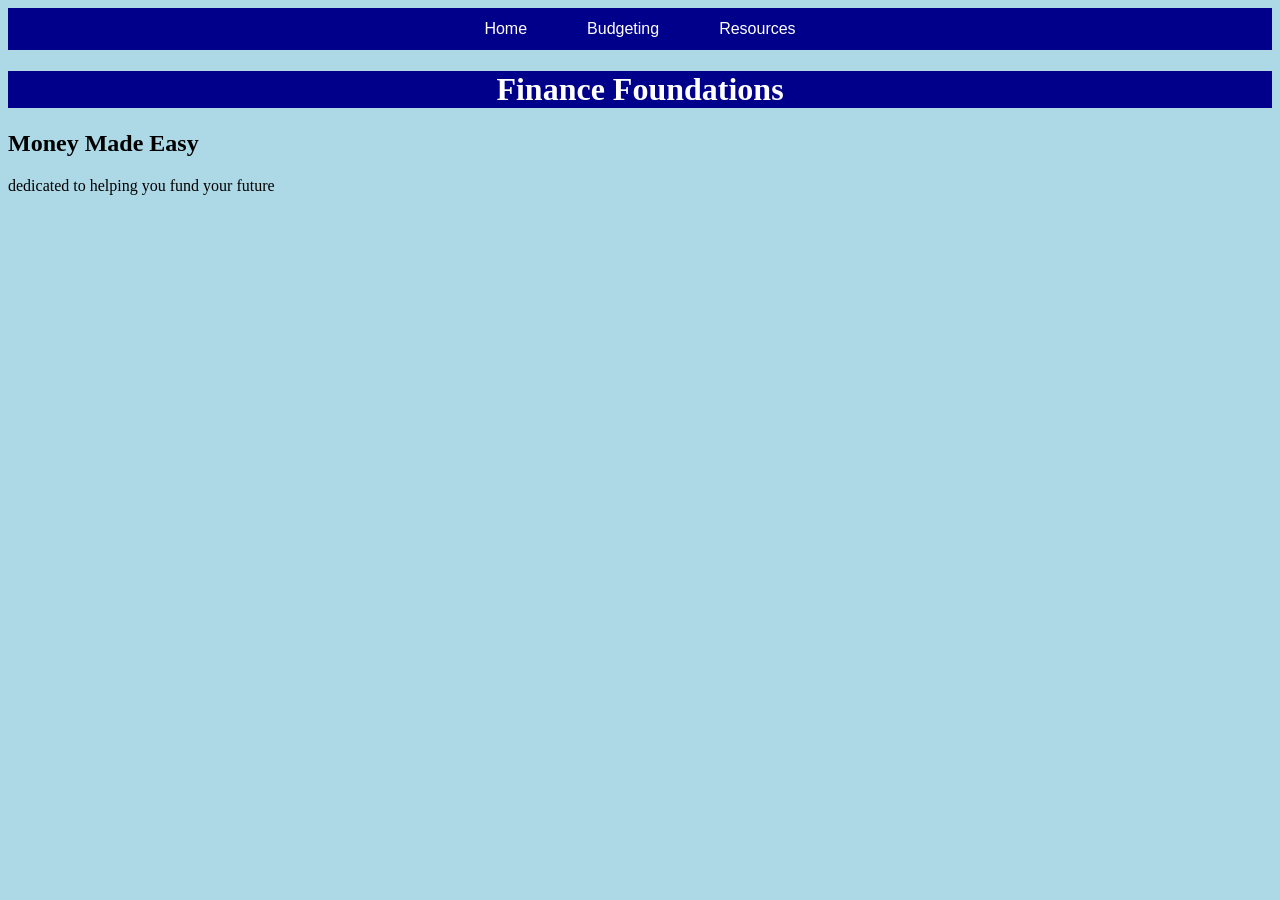
<file: index.html>
<!DOCTYPE html>
<html lang="en">
<head>
    <meta charset="UTF-8">
    <meta name="viewport" content="width=device-width, initial-scale=1.0">
    <title>Finance Foundations</title>
    <link rel="stylesheet" href="style.css">
</head>
<body>

    <div class="button-row">
      <a href="index.html"><button class="rect-btn">Home</button></a>
      <a href="budget.html"><button class="rect-btn">Budgeting</button></a>
      <a href="resource.html"><button class="rect-btn">Resources</button></a>
    </div>
    
    <h1>Finance Foundations</h1>
    <h2>Money Made Easy</h2>
    <p>dedicated to helping you fund your future</p>
  
</body>
</html>

<!-- Trigger Run #6 -->
</file>
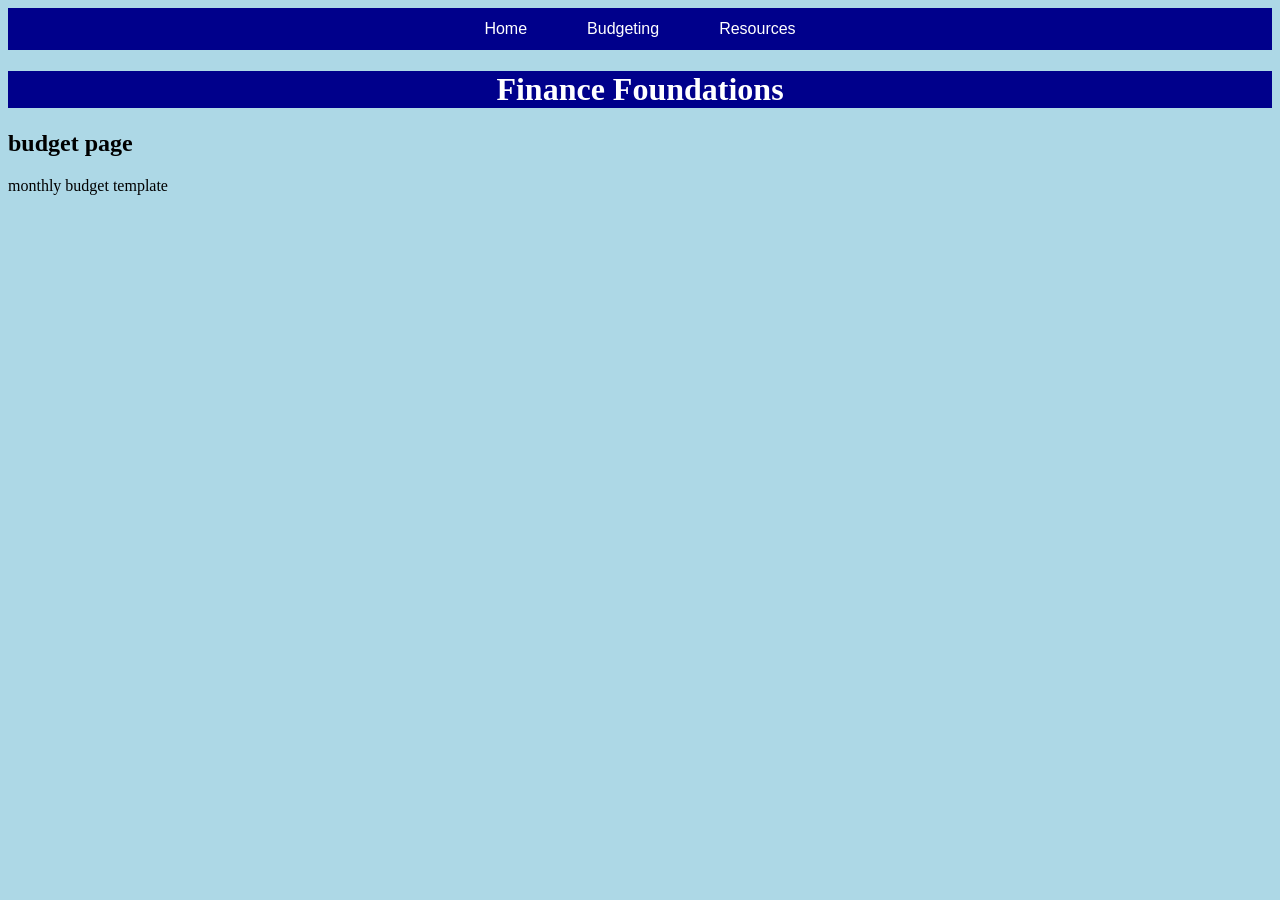
<file: budget.html>
<!DOCTYPE html>
<html lang="en">
<head>
    <meta charset="UTF-8">
    <meta name="viewport" content="width=device-width, initial-scale=1.0">
    <title>Finance Foundations</title>
    <link rel="stylesheet" href="style.css">
</head>
<body>

    <div class="button-row">
      <a href="index.html"><button class="rect-btn">Home</button></a>
      <a href="budget.html"><button class="rect-btn">Budgeting</button></a>
      <a href="resource.html"><button class="rect-btn">Resources</button></a>
    </div>
    
    <h1>Finance Foundations</h1>
    <h2>budget page</h2>
    <p>monthly budget template</p>
  
</body>
</html>

<!-- Trigger Run #3 -->
</file>
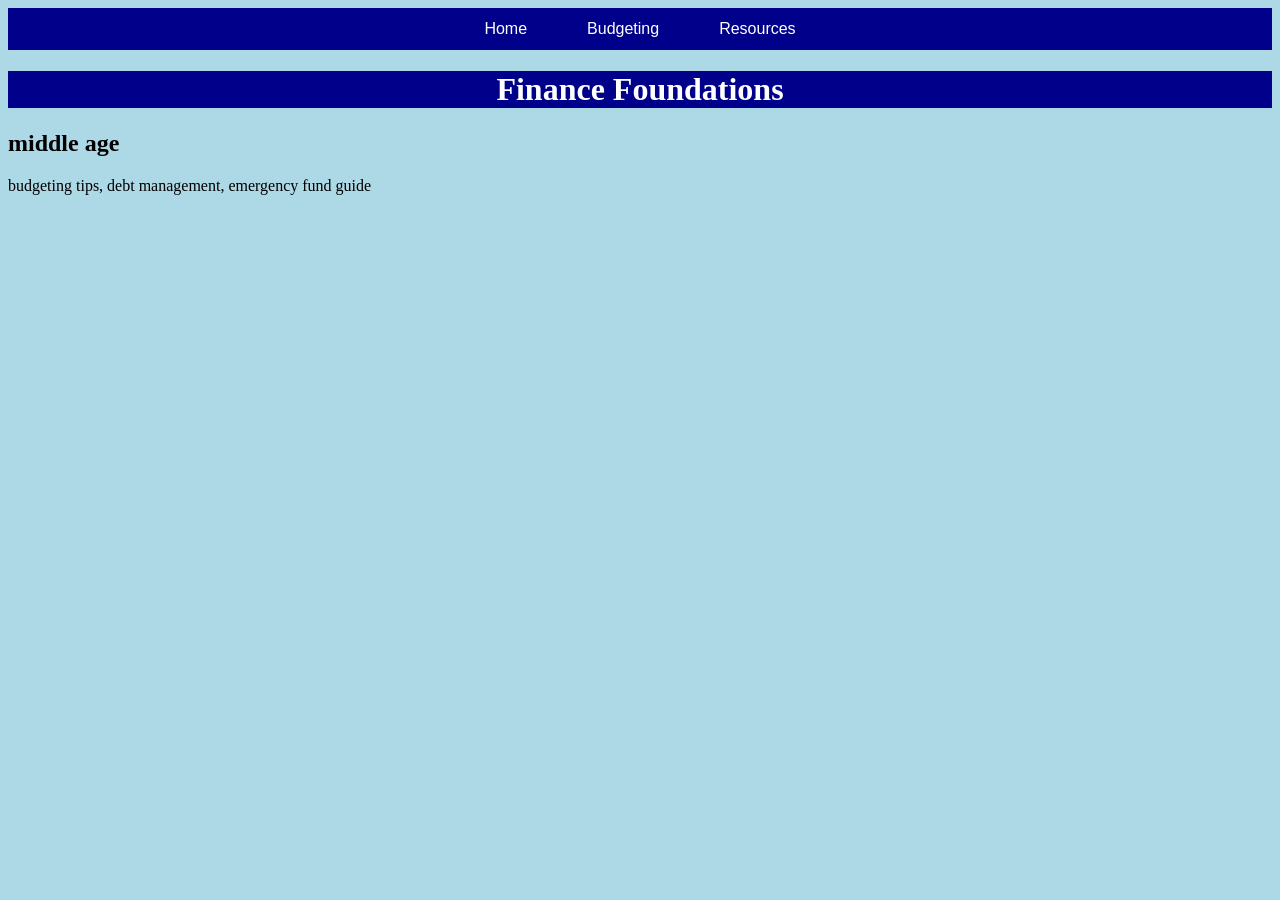
<file: maquiz.html>
<!DOCTYPE html>
<html lang="en">
<head>
    <meta charset="UTF-8">
    <meta name="viewport" content="width=device-width, initial-scale=1.0">
    <title>Finance Foundations</title>
    <link rel="stylesheet" href="style.css">
</head>
<body>

    <div class="button-row">
      <a href="index.html"><button class="rect-btn">Home</button></a>
      <a href="budget.html"><button class="rect-btn">Budgeting</button></a>
      <a href="resource.html"><button class="rect-btn">Resources</button></a>
    </div>
    
    <h1>Finance Foundations</h1>
    <h2>middle age</h2>
    <p>budgeting tips, debt management, emergency fund guide</p>
  
</body>
</html>

<!-- Trigger Run #3 -->
</file>
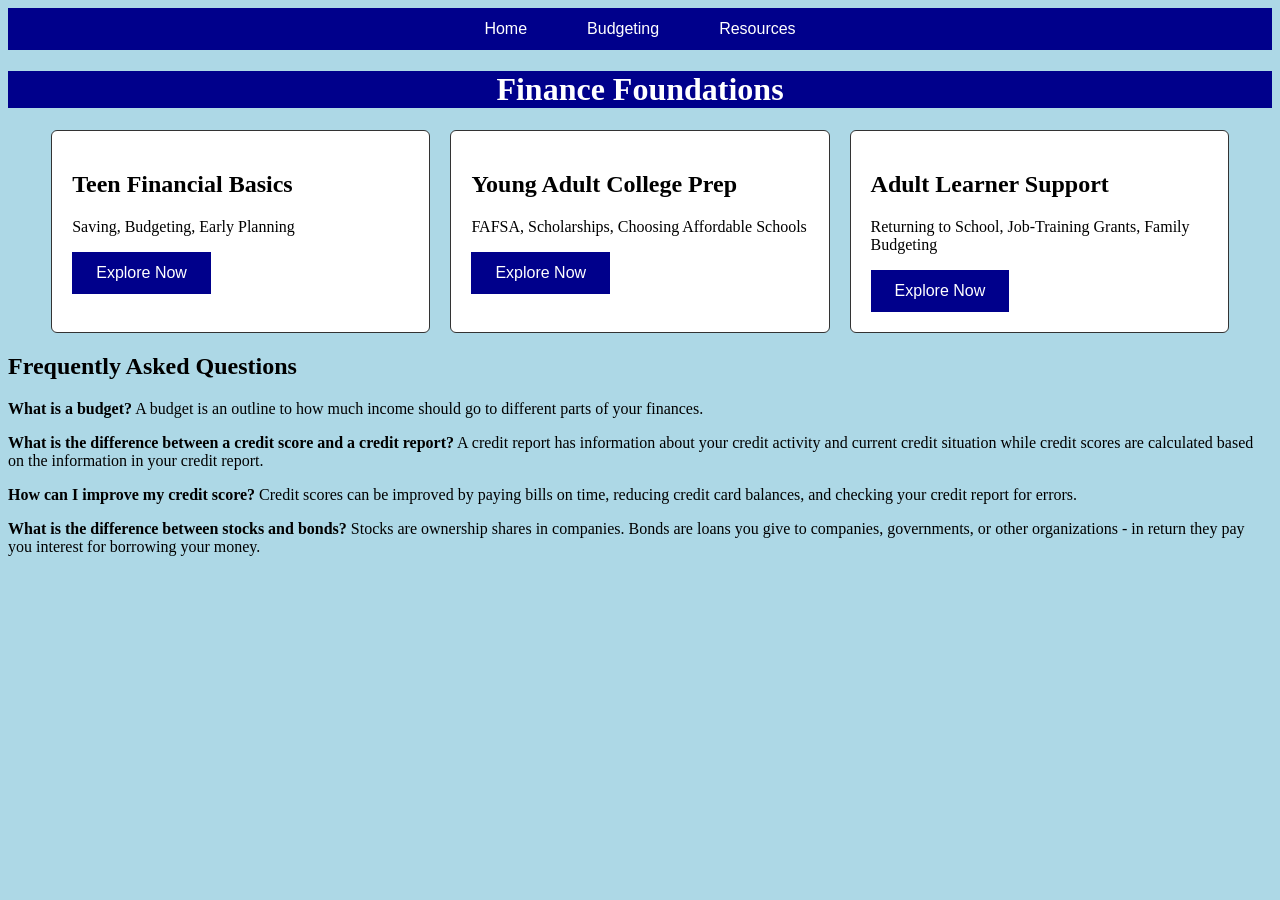
<file: resource.html>
<!DOCTYPE html>
<html lang="en">
<head>
    <meta charset="UTF-8">
    <meta name="viewport" content="width=device-width, initial-scale=1.0">
    <title>Finance Foundations</title>
    <link rel="stylesheet" href="style.css">
</head>
<body>

    <div class="button-row">
      <a href="index.html"><button class="rect-btn">Home</button></a>
      <a href="budget.html"><button class="rect-btn">Budgeting</button></a>
      <a href="resource.html"><button class="rect-btn">Resources</button></a>
    </div>
    
    <h1>Finance Foundations</h1>

    <div class="three-sections">
      <div class="section">
        <h2>Teen Financial Basics</h2>
        <p>Saving, Budgeting, Early Planning</p>
        <a href="teenquiz.html"><button class="rect-btn">Explore Now</button></a>
      </div>
    
      <div class="section">
        <h2>Young Adult College Prep</h2>
        <p>FAFSA, Scholarships, Choosing Affordable Schools</p>
        <a href="yaquiz.html"><button class="rect-btn">Explore Now</button></a>
      </div>
    
      <div class="section">
        <h2>Adult Learner Support</h2>
        <p>Returning to School, Job-Training Grants, Family Budgeting</p>
        <a href="maquiz.html"><button class="rect-btn">Explore Now</button></a>
      </div>
    </div>

    <h2>Frequently Asked Questions</h2>
    <p><b>What is a budget?</b> A budget is an outline to how much income should go to different parts of your finances.</p>
    <p><b>What is the difference between a credit score and a credit report?</b> A credit report has information about your credit activity and current credit situation while credit scores are calculated based on the information in your credit report.</p>
    <p><b>How can I improve my credit score?</b> Credit scores can be improved by paying bills on time, reducing credit card balances, and checking your credit report for errors.</p>
    <p><b>What is the difference between stocks and bonds?</b> Stocks are ownership shares in companies. Bonds are loans you give to companies, governments, or other organizations - in return they pay you interest for borrowing your money.</p>

</body>
</html>

<!-- Trigger Run #4 -->
</file>
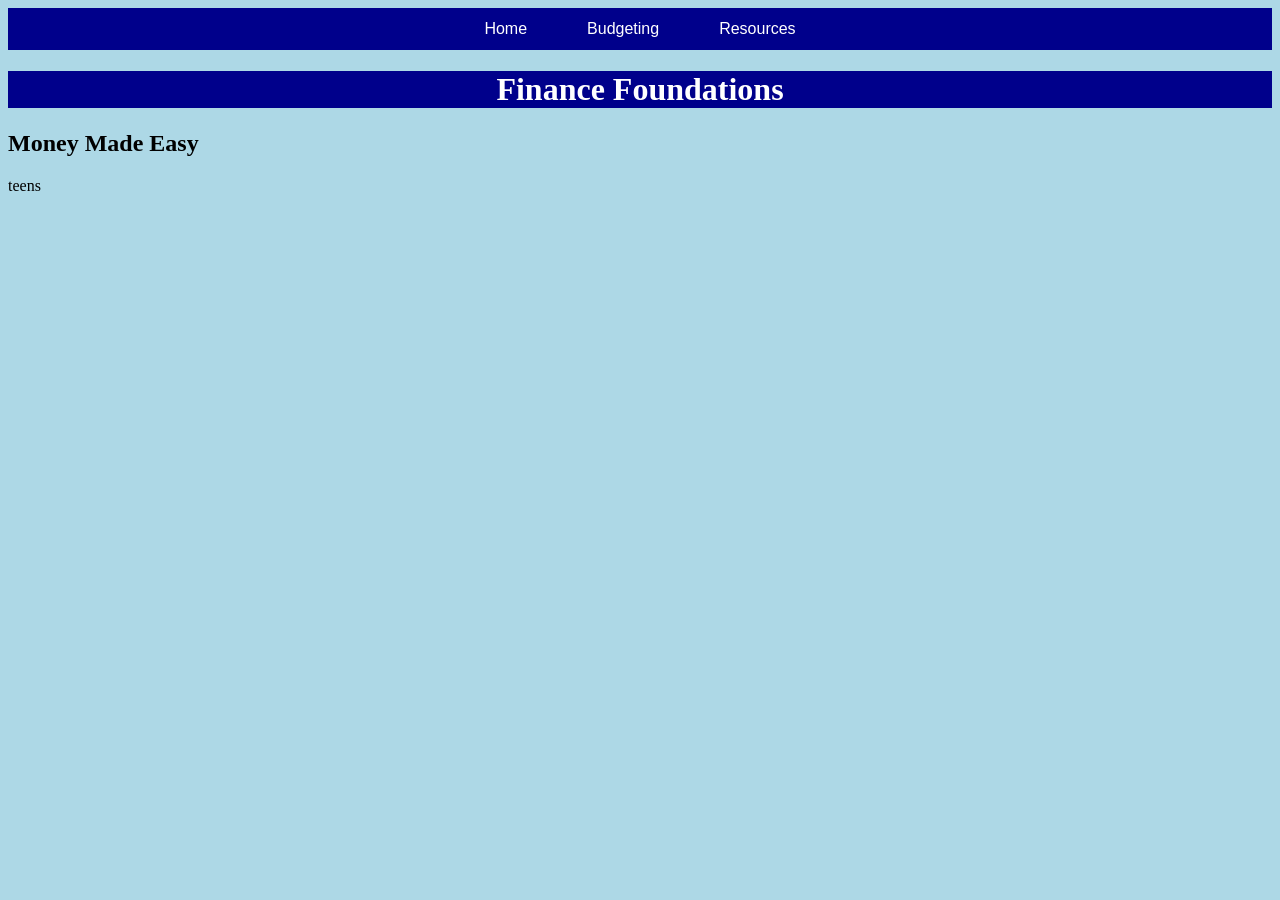
<file: teenquiz.html>
<!DOCTYPE html>
<html lang="en">
<head>
    <meta charset="UTF-8">
    <meta name="viewport" content="width=device-width, initial-scale=1.0">
    <title>Finance Foundations</title>
    <link rel="stylesheet" href="style.css">
</head>
<body>

    <div class="button-row">
      <a href="index.html"><button class="rect-btn">Home</button></a>
      <a href="budget.html"><button class="rect-btn">Budgeting</button></a>
      <a href="resource.html"><button class="rect-btn">Resources</button></a>
    </div>
    
    <h1>Finance Foundations</h1>
    <h2>Money Made Easy</h2>
    <p>teens</p>
  
</body>
</html>

<!-- Trigger Run #3 -->
</file>
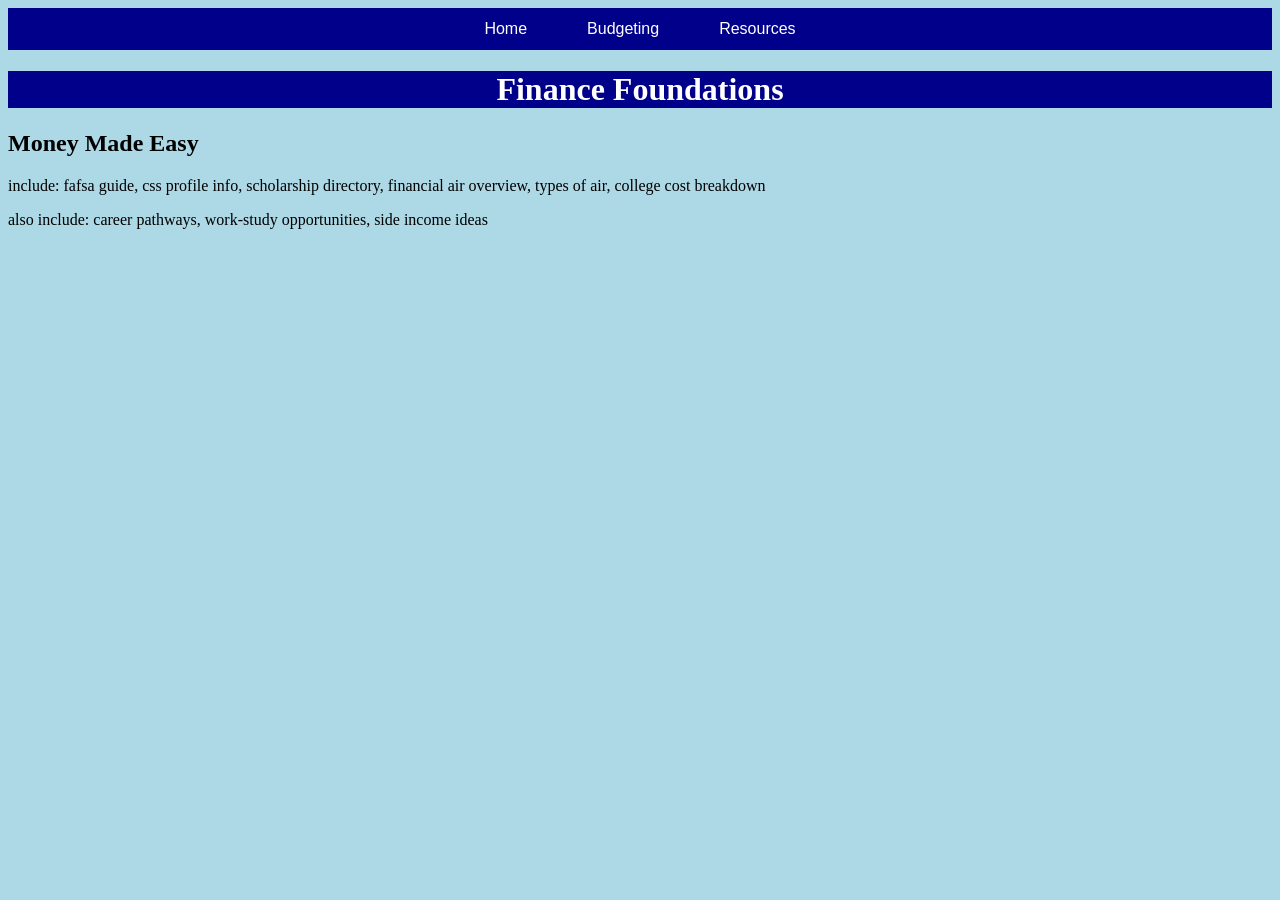
<file: yaquiz.html>
<!DOCTYPE html>
<html lang="en">
<head>
    <meta charset="UTF-8">
    <meta name="viewport" content="width=device-width, initial-scale=1.0">
    <title>Finance Foundations</title>
    <link rel="stylesheet" href="style.css">
</head>
<body>

    <div class="button-row">
      <a href="index.html"><button class="rect-btn">Home</button></a>
      <a href="budget.html"><button class="rect-btn">Budgeting</button></a>
      <a href="resource.html"><button class="rect-btn">Resources</button></a>
    </div>
    
    <h1>Finance Foundations</h1>
    <h2>Money Made Easy</h2>
    <p>include: fafsa guide, css profile info, scholarship directory, financial air overview, types of air, college cost breakdown</p>
    <p>also include: career pathways, work-study opportunities, side income ideas</p>
  
</body>
</html>

<!-- Trigger Run #3 -->
</file>
<file: style.css>
/*trigger run #2*/

body {
  background-color: lightblue;
}

h1 {
  background-color: darkblue;
  color: white;
  text-align: center;
}

.button-row {
  display: flex;
  justify-content: center;
  gap: 12px;
  background-color: darkblue;
}

.rect-btn {
  padding: 12px 24px;
  background: #333;
  color: white;
  border: none;
  border-radius: 0;
  font-size: 16px;
  cursor: pointer;
  background-color: darkblue;
}

.rect-btn:hover {
  background-color: blue;
  color: white;
}

.three-sections {
  display: flex;
  justify-content: center;
  gap: 20px;
  width: 100%;
  flex-wrap: nowrap;
}

.section {
  background: white;
  padding: 20px;
  width: 30%;
  border: 1px solid #333;
  border-radius: 6px;
  box-sizing: border-box;
}

.section * {
  max-width: 100%;
}
</file>
